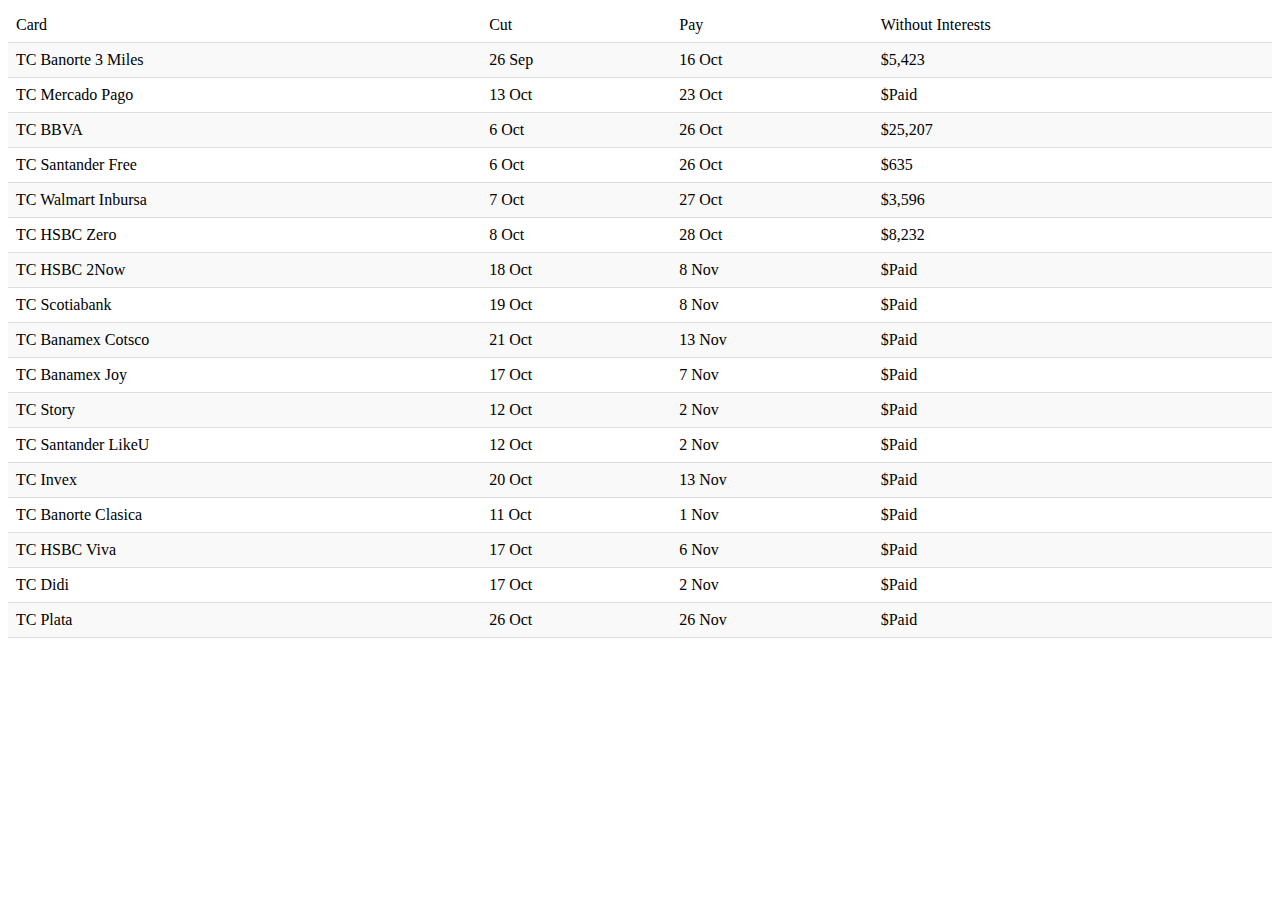
<file: cards.html>
<!DOCTYPE html>
<html lang="en">
<head>
    <meta charset="UTF-8">
    <style>
      table {
        width: 100%; /* Make table span full width */
        border-collapse: collapse; /* Collapse cell borders into a single border */
      }

      th, td {
        padding: 8px; /* Add padding inside cells */
        text-align: left; /* Align text to the left */
        border: 1px solid #ddd; /* Add a border to cells */
      }

      th {
        background-color: #f2f2f2; /* Light gray background for headers */
      }

      tr:nth-child(even) {
        background-color: #f9f9f9; /* Lighter background for even rows */
      }

      tr:hover {
        background-color: #e0e0e0; /* Gray background on hover */
      }

      tr {
        border-bottom: 1px solid #ddd; /* Border only at the bottom of rows */
      }
      th, td {
        border: none; /* Remove individual cell borders */
      }
    </style>
    <title>Cards</title>
</head>
<body>
  <table>
    <tr>
      <td>Card</td>
      <td>Cut</td>
      <td>Pay</td>
      <td>Without Interests</td>
    </tr>
    <tr>
      <td>TC Banorte 3 Miles</td>
      <td>26 Sep</td>
      <td>16 Oct</td>
      <td>$5,423</td>
    </tr>
    <tr>
      <td>TC Mercado Pago</td>
      <td>13 Oct</td>
      <td>23 Oct</td>
      <td>$Paid</td>
    </tr>
    <tr>
      <td>TC BBVA</td>
      <td>6 Oct</td>
      <td>26 Oct</td>
      <td>$25,207</td>
    </tr>
    <tr>
      <td>TC Santander Free</td>
      <td>6 Oct</td>
      <td>26 Oct</td>
      <td>$635</td>
    </tr>
    <tr>
      <td>TC Walmart Inbursa</td>
      <td>7 Oct</td>
      <td>27 Oct</td>
      <td>$3,596</td>
    </tr>
    <tr>
      <td>TC HSBC Zero</td>
      <td>8 Oct</td>
      <td>28 Oct</td>
      <td>$8,232</td>
    </tr>
    <tr>
      <td>TC HSBC 2Now</td>
      <td>18 Oct</td>
      <td>8 Nov</td>
      <td>$Paid</td>
    </tr>
    <tr>
      <td>TC Scotiabank</td>
      <td>19 Oct</td>
      <td>8 Nov</td>
      <td>$Paid</td>
    </tr>
    <tr>
      <td>TC Banamex Cotsco</td>
      <td>21 Oct</td>
      <td>13 Nov</td>
      <td>$Paid</td>
    </tr>
    <tr>
      <td>TC Banamex Joy</td>
      <td>17 Oct</td>
      <td>7 Nov</td>
      <td>$Paid</td>
    </tr>
    <tr>
      <td>TC Story</td>
      <td>12 Oct</td>
      <td>2 Nov</td>
      <td>$Paid</td>
    </tr>
    <tr>
      <td>TC Santander LikeU</td>
      <td>12 Oct</td>
      <td>2 Nov</td>
      <td>$Paid</td>
    </tr>
    <tr>
      <td>TC Invex</td>
      <td>20 Oct</td>
      <td>13 Nov</td>
      <td>$Paid</td>
    </tr>
    <tr>
      <td>TC Banorte Clasica</td>
      <td>11 Oct</td>
      <td>1 Nov</td>
      <td>$Paid</td>
    </tr>
    <tr>
      <td>TC HSBC Viva</td>
      <td>17 Oct</td>
      <td>6 Nov</td>
      <td>$Paid</td>
    </tr>
    <tr>
      <td>TC Didi</td>
      <td>17 Oct</td>
      <td>2 Nov</td>
      <td>$Paid</td>
    </tr>
    <tr>
      <td>TC Plata</td>
      <td>26 Oct</td>
      <td>26 Nov</td>
      <td>$Paid</td>
    </tr>
  </table>
</body>
</html>
</file>
